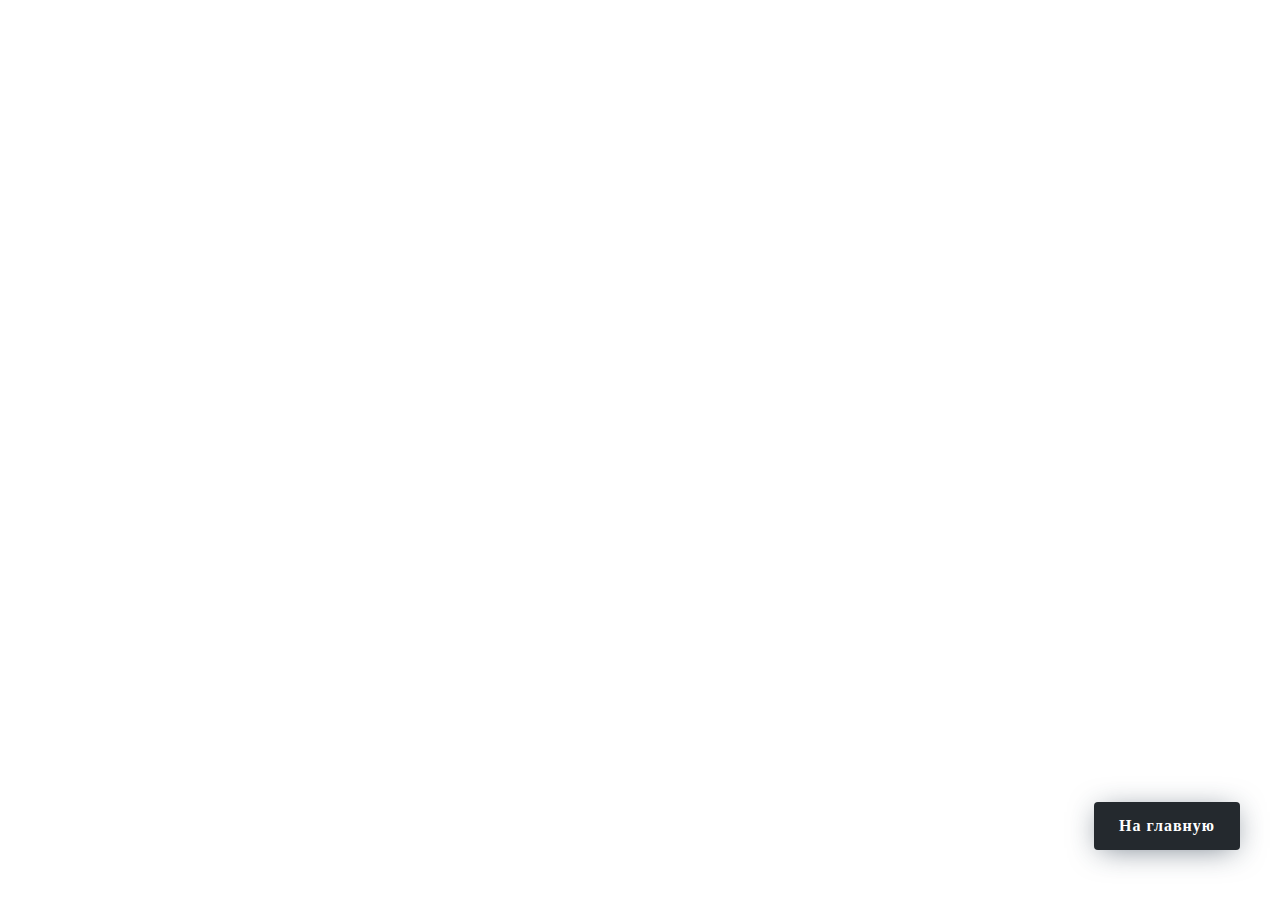
<file: coment.html>
<!DOCTYPE html>
<html lang="en">
<head>
    <meta charset="UTF-8">
    <meta http-equiv="X-UA-Compatible" content="IE=edge">
    <link rel="shortcut icon" href="img/Group 1.png">
    <meta name="viewport" content="width=device-width, initial-scale=1.0">
    <title>COSMIC comments</title>
    <style>
        @media (min-width: 1000px) {
            #disqus_thread{
            width: 50%;
            margin-left: 25%;
            margin-top: 5%;
        }
        }
 
        .github-btn {
  position: absolute;
  right: 40px;
  bottom: 50px;
  text-decoration: none;
  padding: 15px 25px;
  border-radius: 4px;
  box-shadow: 0px 4px 30px -6px rgba(36, 52, 70, 0.65);
  background: #24292e;
  color: #fff;
  font-weight: bold;
  letter-spacing: 1px;
  font-size: 16px;
  text-align: center;
  transition: all 0.3s ease-in-out;
}
@media screen and (min-width: 500px) {
  .github-btn:hover {
    transform: scale(1.1);
    box-shadow: 0px 17px 20px -6px rgba(36, 52, 70, 0.36);
  }
}
@media screen and (max-width: 700px) {
  .github-btn {
    position: relative;
    bottom: auto;
    right: auto;
    margin-top: 20px;
  }
  .github-btn:active {
    transform: scale(1.1);
    box-shadow: 0px 17px 20px -6px rgba(36, 52, 70, 0.36);
  }
}

    </style>
</head>
<body>
    <div id="disqus_thread"></div>
<script>
    
    
    var disqus_config = function () {
    this.page.url = PAGE_URL;  // Replace PAGE_URL with your page's canonical URL variable
    this.page.identifier = PAGE_IDENTIFIER; // Replace PAGE_IDENTIFIER with your page's unique identifier variable
    };
    
    (function() { // DON'T EDIT BELOW THIS LINE
    var d = document, s = d.createElement('script');
    s.src = 'https://cosmic-3.disqus.com/embed.js';
    s.setAttribute('data-timestamp', +new Date());
    (d.head || d.body).appendChild(s);
    })();
</script>
<noscript>Please enable JavaScript to view the <a href="https://disqus.com/?ref_noscript">comments powered by Disqus.</a></noscript>
<a href="index.html" target="_blank" class="github-btn">
    На главную
  </a>
</body>
</html>
</file>
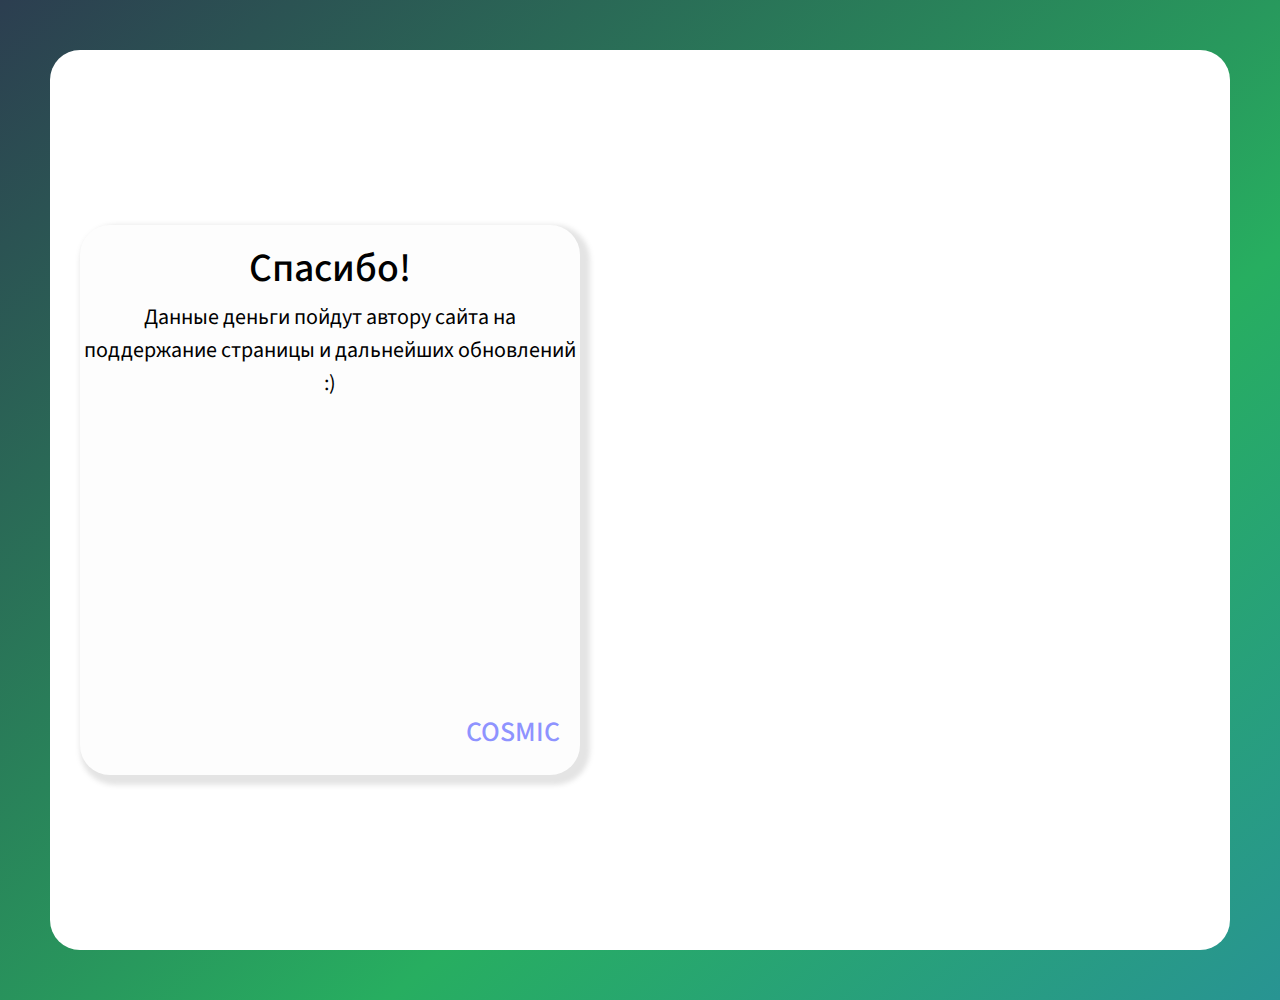
<file: Donate.html>
<!DOCTYPE html>
<html lang="en">
<head>
    <meta charset="UTF-8">
    <link href="styles3.css" rel = "stylesheet"/>
    <link rel="shortcut icon" href="img/DonateLogo.png">
    <title>Donate</title>
    <link rel="stylesheet" href="https://maxcdn.bootstrapcdn.com/bootstrap/4.0.0/css/bootstrap.min.css" integrity="sha384-Gn5384xqQ1aoWXA+058RXPxPg6fy4IWvTNh0E263XmFcJlSAwiGgFAW/dAiS6JXm" crossorigin="anonymous">
    <script src="https://maxcdn.bootstrapcdn.com/bootstrap/4.0.0/js/bootstrap.min.js" integrity="sha384-JZR6Spejh4U02d8jOt6vLEHfe/JQGiRRSQQxSfFWpi1MquVdAyjUar5+76PVCmYl" crossorigin="anonymous"></script>
</head>
<body>


  <div class="text">
    <div class="text-content">
      <h1>Спасибо!</h1>
      <p>Данные деньги пойдут автору сайта на поддержание страницы и дальнейших обновлений :)</p>
      <h3>COSMIC </h3>
    </div>
    <div class="mx-auto" style="width: 200px; padding-right: 600px;">
      <script src="https://yastatic.net/s3/frontend/forms/_/embed.js"></script>
      <iframe src="https://forms.yandex.ru/u/63a33bae43f74f62b5b8265b/?iframe=1" frameborder="0" name="ya-form-63a33bae43f74f62b5b8265b" width="650"></iframe>
      </div>
 
  </div>
 


  
</body>
</html>
</file>
<file: styles3.css>
@import url("https://fonts.googleapis.com/css2?family=Roboto:ital,wght@0,400;1,300;1,500&family=Source+Sans+Pro:wght@600&display=swap");

body{
  margin:0px;
  padding:0px;
  font-family:"Helvetica";
  background-image:linear-gradient( 140deg,#2c3e50,#27ae60,#2980b9,#e74c3c,#8e44ad);
  background-size:400%;
  animation:beginani 15s infinite;
}
.text{
  color:white;
  text-align:center;
  display:flex;
  justify-content:center;
  align-items:center;
  min-height: 100vh;
  margin:50px 50px;
  font-size:22px;
  background-color: white;
  border-radius: 30px;
}
@keyframes beginani{
  0%{
    background-position:0% 50%;
  }
  50%{
    background-position:100% 50%;
  }
  100%{
    background-position:0% 50%;
  }
}

.text-content{
  background-color: #fdfdfd;
  box-shadow: 5px 5px 5px 5px rgba(119, 119, 119, 0.2);
  margin: 0px 0px 0px 30px;
  width: 500px;
  height: 550px;
  border-radius: 30px;
  min-width: 300px;
  box-shadow: #2c3e50;
}
.text-content h1{
  text-align: center;
  color: black;
  font-family: "Roboto", sans-serif;
  font-family: "Source Sans Pro", sans-serif;
  margin-top: 20px;
}
.text-content p{
  text-align: center;
  color: black;
  font-family: "Roboto", sans-serif;
  font-family: "Source Sans Pro", sans-serif;
  margin-top: 5px;
}
.text-content h3{
  padding-top: 300px;
  margin-right: 20px;
  text-align: right;
  color: #8e93ff;
  font-family: "Roboto", sans-serif;
  font-family: "Source Sans Pro", sans-serif;
  margin-top: 5px;
}
@media (max-width: 1000px) {
  .text{
    display: block;
  }
  .text-content{
    background-color: #fdfdfd;
    box-shadow: 5px 5px 5px 5px rgba(119, 119, 119, 0.2);
    margin: 0% 15% 30px 15%;
 
    width: 70%;
    height: 500px;
    border-radius: 0px 0px 30px 30px;
    min-width: 300px;
    box-shadow: #2c3e50;
  }
  .text-content h1{
    text-align: center;
    color: black;
    font-family: "Roboto", sans-serif;
    font-family: "Source Sans Pro", sans-serif;
    padding-top: 80px;
  }
  .text-content h3{
    padding-top: 150px;
    margin-right: 20px;
    text-align: right;
    color: #8e93ff;
    font-family: "Roboto", sans-serif;
    font-family: "Source Sans Pro", sans-serif;
    margin-top: 5px;
  }
  .text-content p{
    text-align: center;
    color: black;
    font-size: 35px;
    font-family: "Roboto", sans-serif;
    font-family: "Source Sans Pro", sans-serif;
    margin-top: 5px;
    padding-left: 10px;
    padding-right: 10px;
  }
}
</file>
